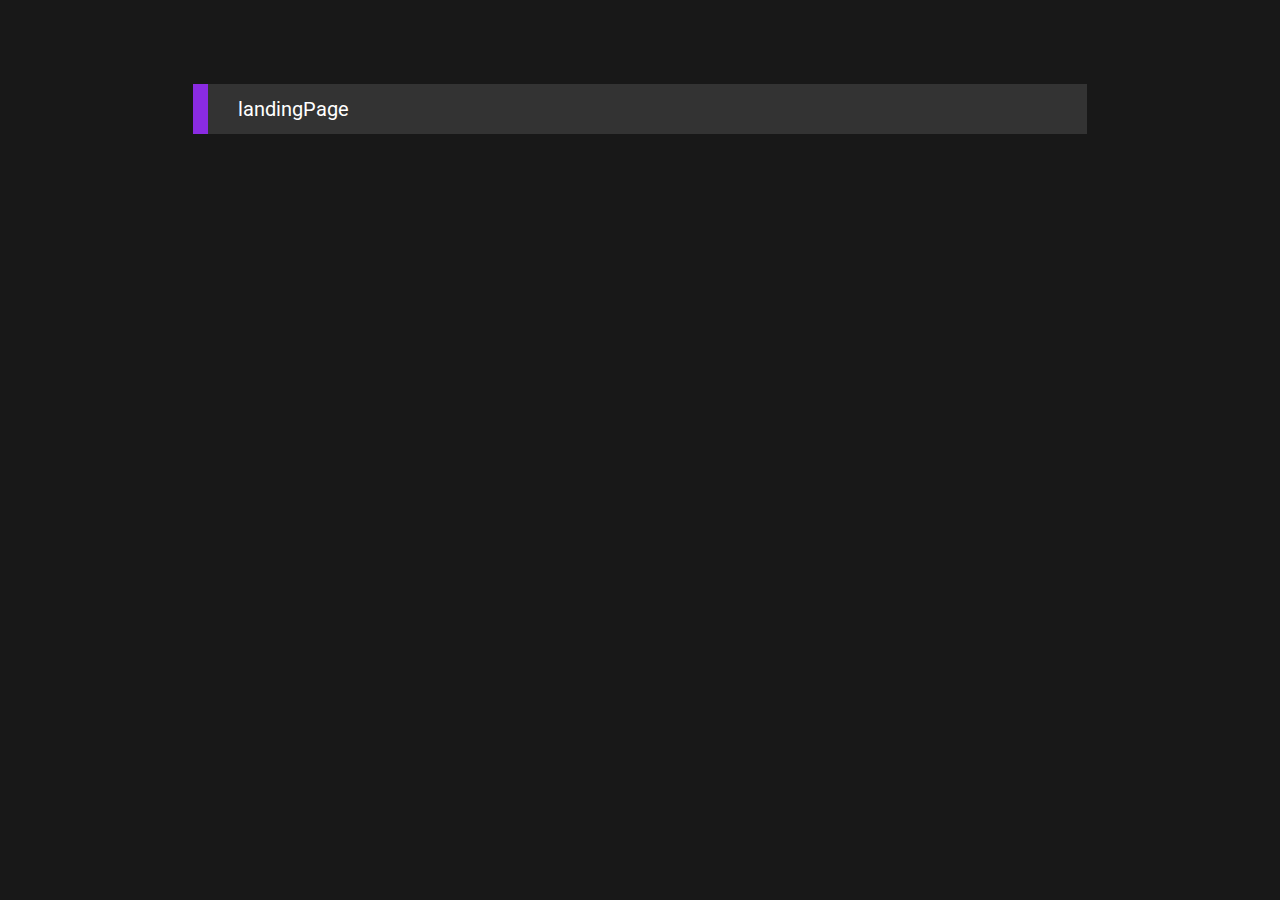
<file: index.html>
<!DOCTYPE html>
<html lang='pt-br'>
<head>
    <meta charset='UTF-8'>
    <meta name='viewport' content='width=device-width, initial-scale=1.0'>
    <title>WebDev Studies | Cordeiro's DEV</title>
    <meta name='description' content='This is a portifolio of webdevelopment practice and studies'/>
    <link rel='preconnect' href='https://fonts.gstatic.com'>
    <link href='https://fonts.googleapis.com/css2?family=Roboto&display=swap' rel='stylesheet'>
    <style>
        *{
            padding: 0;
            margin: 0;
            font-family: 'Roboto', sans-serif;
        }
        body{
            background-color: #181818;
        }
        .container{
            
            min-height: 80vh;
            width: 80%;
            margin: 5% auto;
            flex-direction: column;
            display: flex;
            padding: 15px;
            flex-wrap: wrap;
        }
        .link {
            background-color:#333;
            width: 80%;
            border-left: 15px solid blueviolet;
            padding: 15px 30px;
            margin:5px auto;
            text-decoration:none;
            color: #fff;
            line-height:20px;
            font-size: 20px;
        }
    </style>
    </head>
    <body>
    <div class='container'>
<a class='link' href='landingPage' target='_blank'>landingPage</a>
</div>
</body>
</html>
</file>
